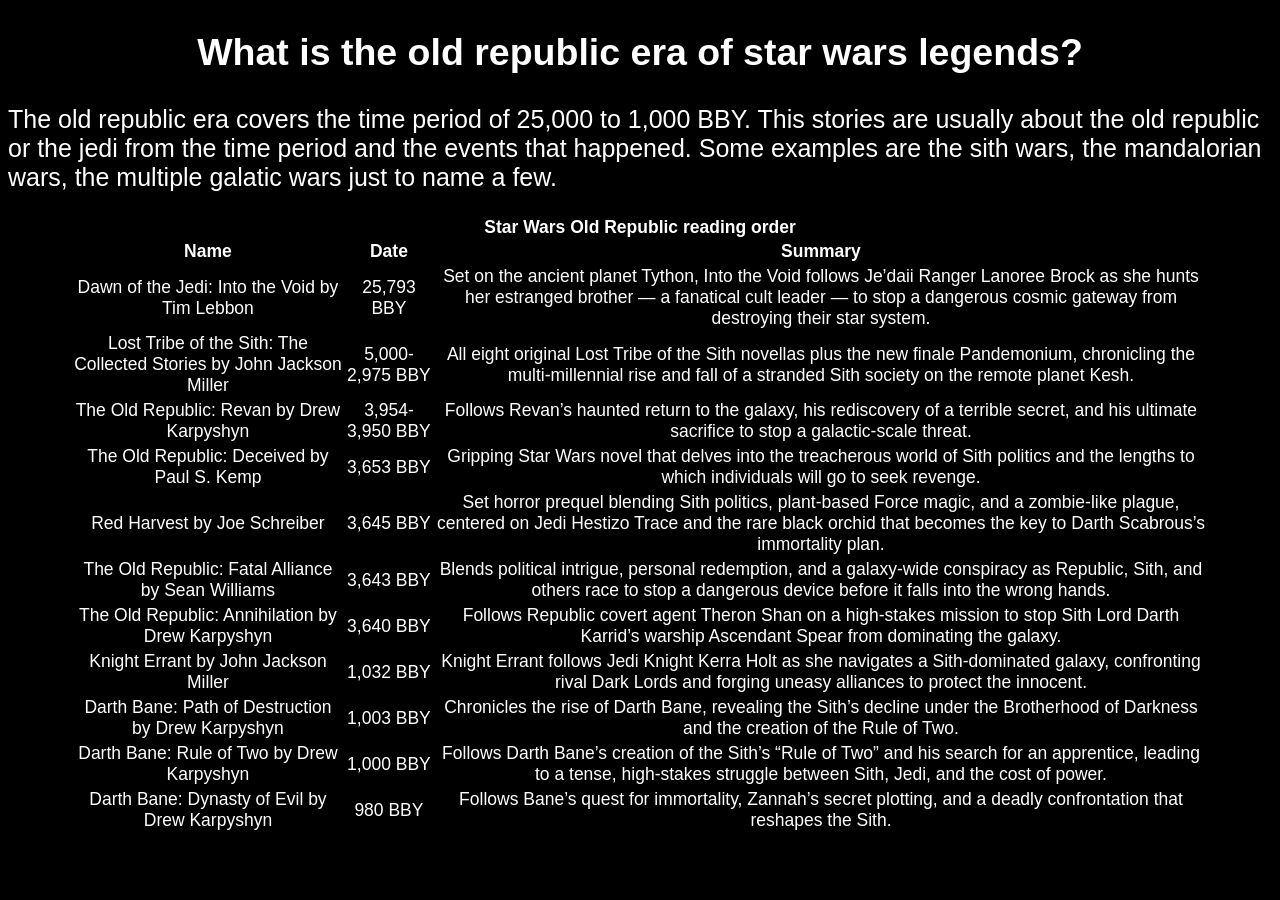
<file: old-republic.html>
<!DOCTYPE html>
<html lang="en">
	<head>
		<meta charset="UTF-8">
		<title>Star Wars old republic era</title>
		<link rel="stylesheet" href="old republic/old_republic.css"/>
	</head>
	<body>
	<main>
		<section>
			<h1>What is the old republic era of star wars legends?</h1>
			<p>The old republic era covers the time period of 25,000 to 1,000 BBY. This stories are usually about the old republic or the jedi from the time period and the events that happened. Some examples are the sith wars, the mandalorian wars, the multiple galatic wars just to name a few.</p>
		</section>
	</main>
	<table class="center">
	<caption>
		<strong>Star Wars Old Republic reading order
	</caption>
	<tr class="color">
		<th weight=93%>Name</th>
		<th>Date</th>
		<th>Summary</th>
	</tr>
	<tr>
		<td class="center">Dawn of the Jedi: Into the Void by Tim Lebbon</td>
		<td class="center">25,793 BBY</td>
		<td class="center">Set on the ancient planet Tython, Into the Void follows Je’daii Ranger Lanoree Brock as she hunts her estranged brother — a fanatical cult leader — to stop a dangerous cosmic gateway from destroying their star system.</td>
	</tr>
	<tr>
		<td class="center">Lost Tribe of the Sith: The Collected Stories by John Jackson Miller	</td>
		<td class="center">5,000-2,975 BBY</td>
		<td class="center">All eight original Lost Tribe of the Sith novellas plus the new finale Pandemonium, chronicling the multi‑millennial rise and fall of a stranded Sith society on the remote planet Kesh.</td>
	</tr>
	<tr>
		<td class="center">The Old Republic: Revan by Drew Karpyshyn</td>
		<td class="center">3,954-3,950 BBY</td>
		<td class="center">Follows Revan’s haunted return to the galaxy, his rediscovery of a terrible secret, and his ultimate sacrifice to stop a galactic-scale threat.</td>
	</tr>
	<tr>
		<td class="center">The Old Republic: Deceived by Paul S. Kemp</td>
		<td class="center">3,653 BBY</td>
		<td class="center">Gripping Star Wars novel that delves into the treacherous world of Sith politics and the lengths to which individuals will go to seek revenge.</td>
	</tr>
	<tr>
		<td class="center">Red Harvest by Joe Schreiber</td>
		<td class="center">3,645 BBY</td>
		<td class="center">Set horror prequel blending Sith politics, plant-based Force magic, and a zombie-like plague, centered on Jedi Hestizo Trace and the rare black orchid that becomes the key to Darth Scabrous’s immortality plan.</td>
	</tr>
	<tr>
		<td class="center">The Old Republic: Fatal Alliance by Sean Williams</td>
		<td class="center">3,643 BBY</td>
		<td class="center">Blends political intrigue, personal redemption, and a galaxy‑wide conspiracy as Republic, Sith, and others race to stop a dangerous device before it falls into the wrong hands.</td>
	</tr>
	<tr>
		<td class="center">The Old Republic: Annihilation by Drew Karpyshyn</td>
		<td class="center">3,640 BBY</td>
		<td class="center">Follows Republic covert agent Theron Shan on a high‑stakes mission to stop Sith Lord Darth Karrid’s warship Ascendant Spear from dominating the galaxy.</td>
	</tr>
	<tr>
		<td class="center">Knight Errant by John Jackson Miller</td>
		<td class="center">1,032 BBY</td>
		<td class="center">Knight Errant follows Jedi Knight Kerra Holt as she navigates a Sith‑dominated galaxy, confronting rival Dark Lords and forging uneasy alliances to protect the innocent.</td>
	</tr>
	<tr>
		<td class="center">Darth Bane: Path of Destruction by Drew Karpyshyn</td>
		<td class="center">1,003 BBY</td>
		<td class="center">Chronicles the rise of Darth Bane, revealing the Sith’s decline under the Brotherhood of Darkness and the creation of the Rule of Two.</td>
	</tr>
	<tr>
		<td class="center">Darth Bane: Rule of Two by Drew Karpyshyn</td>
		<td class="center">1,000 BBY</td>
		<td class="center">Follows Darth Bane’s creation of the Sith’s “Rule of Two” and his search for an apprentice, leading to a tense, high‑stakes struggle between Sith, Jedi, and the cost of power.</td>
	</tr>
	<tr>
		<td class="center">Darth Bane: Dynasty of Evil by Drew Karpyshyn</td>
		<td class="center">980 BBY</td>
		<td class="center">Follows Bane’s quest for immortality, Zannah’s secret plotting, and a deadly confrontation that reshapes the Sith.</td>
	</tr>
	</body>
</html>
</file>
<file: old republic/old_republic.css>
h1 {
	text-align: center;
}
body {
	color: white;
	background-color: #000;
	font-family:arial, verdana, helvetica;
	font-size: 25px;
}
td.center {
    text-align: center;
}
table {
    font-family: Arial, Helvetica, Geneva, Swiss, sans-serif;
    font-size: 70%;
    width: 90%;
}
table.center {
    margin-left: auto; 
    margin-right: auto;
}
</file>
